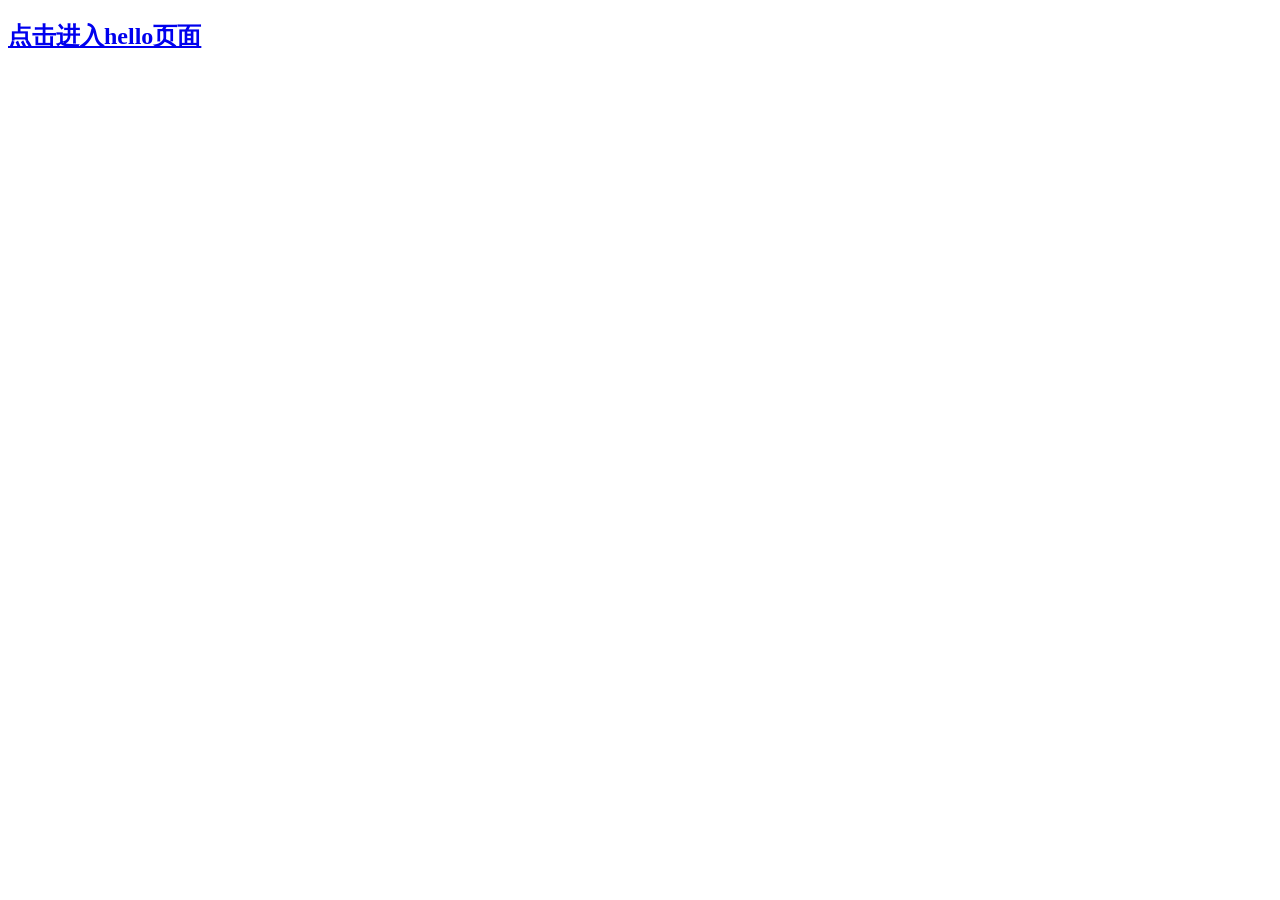
<file: src/main/webapp/WEB-INF/template/index.html>
<!DOCTYPE html>
<html>
<head>
<meta http-equiv="Content-Type" content="text/html; charset=UTF-8">
</head>
<body>
	<a href="/hello.html"><h2>点击进入hello页面</h2></a>
</body>
<footer>

</footer>
</html>
</file>
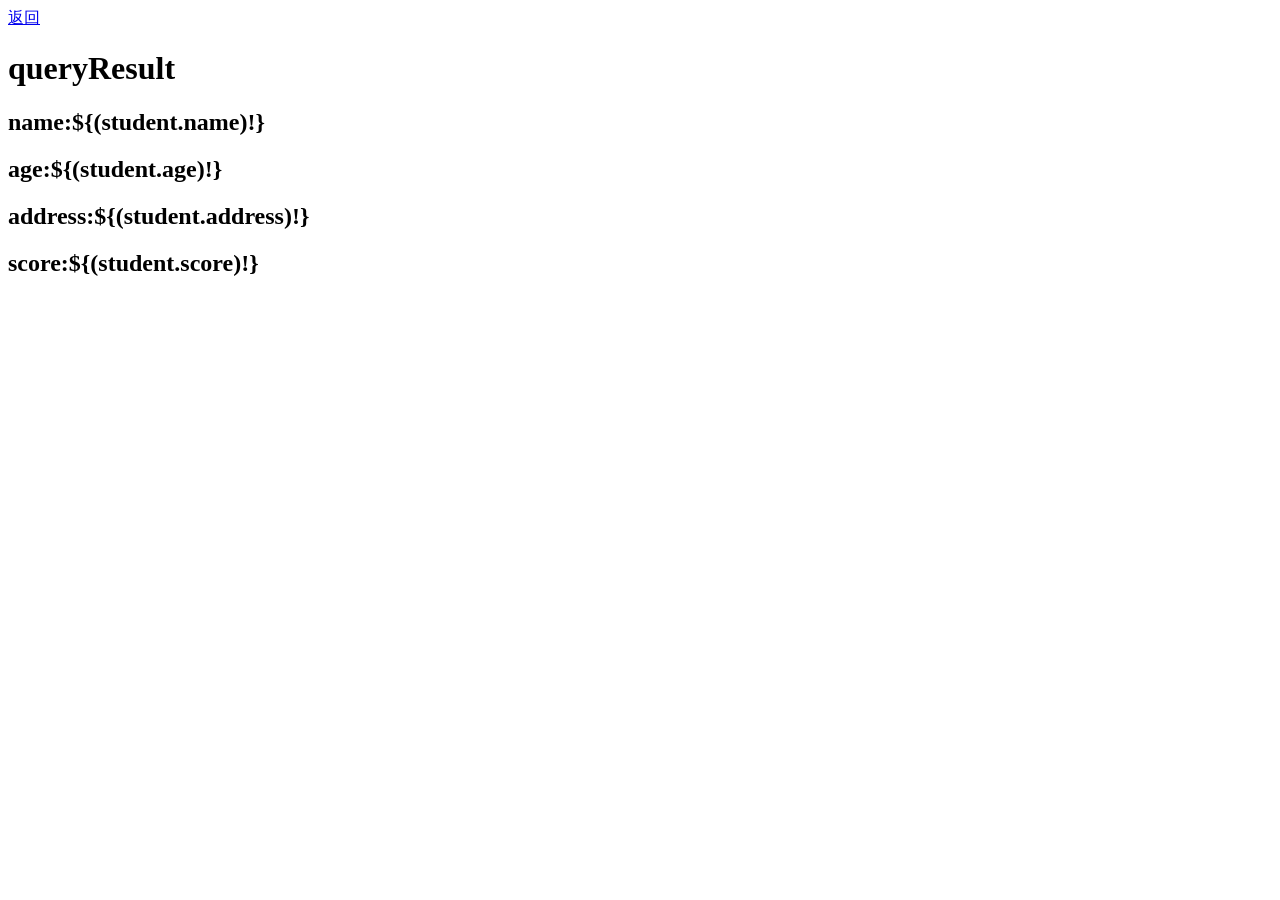
<file: src/main/webapp/WEB-INF/template/myclass/result.html>
<!DOCTYPE html>
<html>
<head>
<meta http-equiv="Content-Type" content="text/html; charset=UTF-8">
</head>
<body>
	<a href="/myclass/index">返回</a>

	<h1>queryResult</h1>
	<h2>name:${(student.name)!}</h2>
	<h2>age:${(student.age)!}</h2>
	<h2>address:${(student.address)!}</h2>
	<h2>score:${(student.score)!}</h2>
	
	
	
</body>
<footer>

</footer>
</html>
</file>
